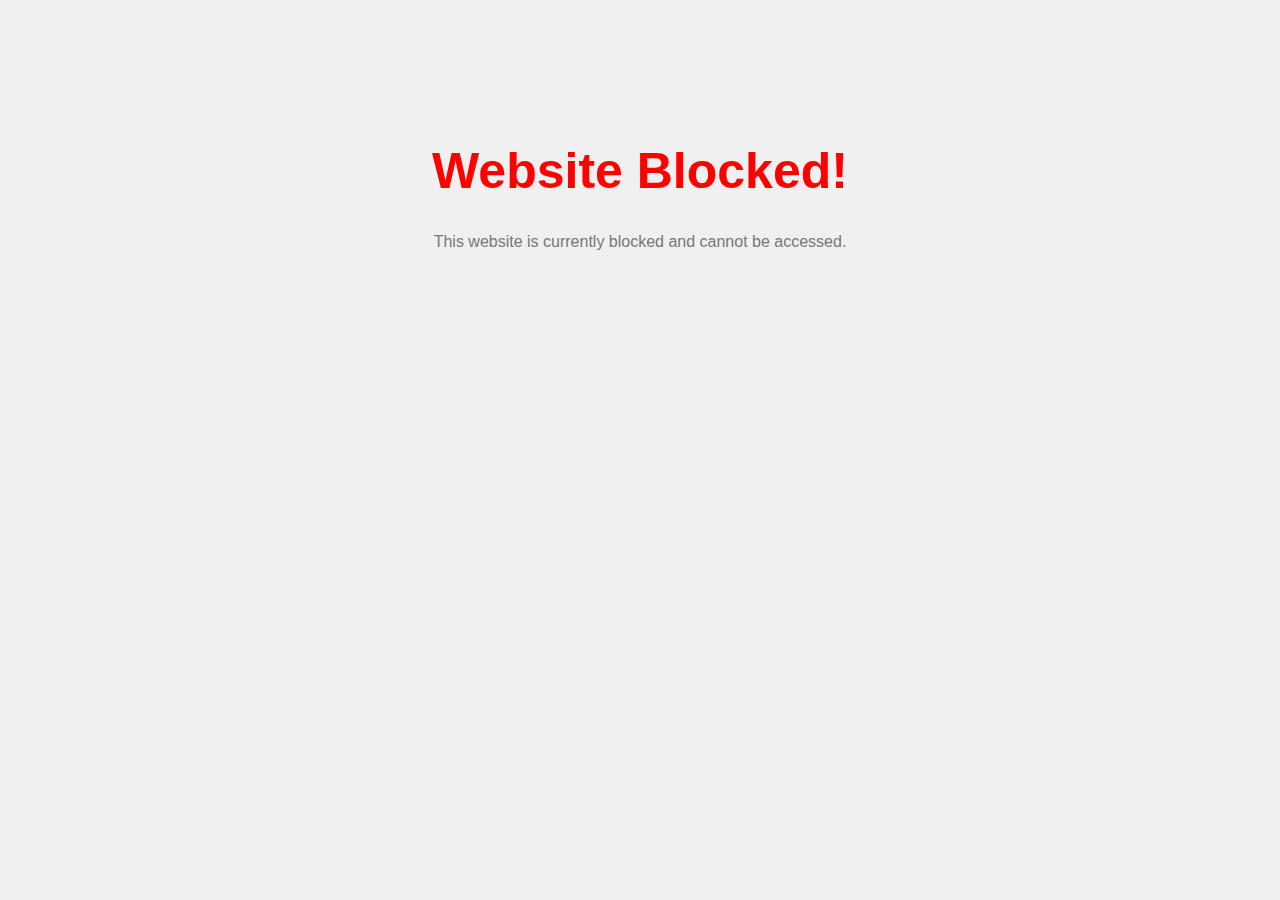
<file: Quotivate/redirect-block-section/index.html>
<!DOCTYPE html>
<html>

<head>
  <meta charset="UTF-8">
  <title>Website Blocked</title>
  <style>
    body {
      font-family: Arial, sans-serif;
      background-color: #f0f0f0;
      text-align: center;
      padding: 100px;
    }

    h1 {
      color: red;
      font-size: 50px;
    }

    p {
      color: #777;
    }
  </style>
</head>

<body>
  <h1>Website Blocked!</h1>
  <p>This website is currently blocked and cannot be accessed.</p>
</body>

</html>
</file>
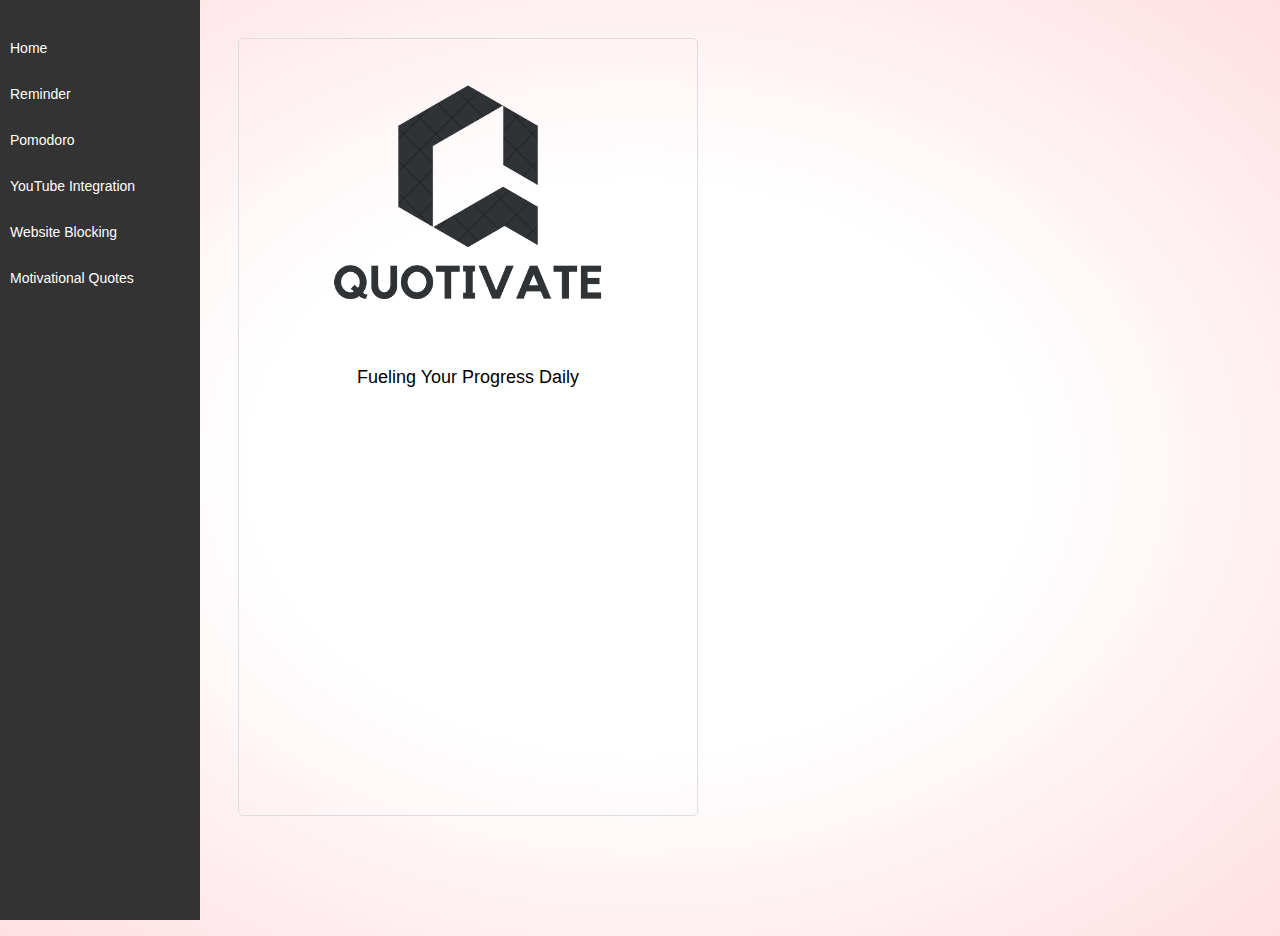
<file: Quotivate/popup/popup.html>
<!DOCTYPE html>
<html>
<head>
  <meta charset="UTF-8">
  <meta http-equiv="X-UA-Compatible" content="IE=edge">
  <meta name="viewport" content="width=device-width, initial-scale=1.0">
  <title>Quotivate: Fueling Your Progress Daily</title>
  <link rel="stylesheet" type="text/css" href="popup.css">

</head>
<body>
  <div class="sidenav">
    <button id="homeNav">Home</button>
    <button id="reminderNav">Reminder</button>
    <button id="pomodoroNav">Pomodoro</button>
    <button id="youtubeNav">YouTube Integration</button>
    <button id="blockSiteNav">Website Blocking</button>
    <button id="quoteNav">Motivational Quotes</button>
  </div>

  <div class="content">

    <div id="homeSection" class="section">
      <img src="../images/Quotivate1.png" alt="Your Image Description" style="display: block; margin: 0 auto; width: 300px; height: 300px;">
      <p>Fueling Your Progress Daily</p>
    </div>


    <!-- Reminder Section -->
    <div id="reminderSection" class="section">
      <h1>Reminders</h1>
      <div class="reminder-form">
        <input type="text" id="reminderInput" placeholder="Enter reminder">
        <input type="date" id="dueDateInput">
        <input type="time" id="dueTimeInput">
        <button id="setReminderButton">Set Reminder</button>
      </div>
      <div id="reminderList" class="reminder-list"></div>
    </div>


    <!-- Customized Pomodoro Section -->
    <div id="pomodoroSection" class="section">
      <div class="container">
        <div class="timer-container">
          <div class="timer">
            <div id="progress" class="progress"></div>
            <div id="time" class="time">00:00</div>
          </div>
        </div>
        <p></p>
        <label for="customTime">Custom Timer Duration (minutes):</label>
        <input type="number" id="customTime" min="1" step="1" placeholder="Enter minutes">
        <div class="btn-pair">
          <button id="start-timer-btn" class="pomodorobuttons">▶</button>
          <span class="spacer1"></span>
          <button id="reset-timer-btn" class="pomodorobuttons">&#x21BA;</button>
        </div>
        <div class="btn-pair">
          <button id="start-customtimer-btn">Set Custom Time</button>
          <span class="spacer2"></span>
          <button id="add-task-btn">Add Task</button>
        </div>
        <div id="task-container"></div>
      </div>
    </div>


    <!-- YouTube Integration Section -->
    <div id="youtubeSection" class="section">
      <h1>YouTube Integration</h1>
      <input type="text" id="youtubeUrlInput" placeholder="Enter YouTube URL" style="width: 95%;">
      <button id="playYoutubeButton">Play YouTube</button>
      <div id="youtubePlayer">
        <iframe id="youtubeIframe" width="100%" height="315" src="" frameborder="0" allowfullscreen></iframe>
      </div>
      
    </div>

    <!-- Website Blocking Section -->
    <div id="blockSiteSection" class="section">
      <h1>Website Blocking</h1>
      &nbsp;
      <p class="title">Enter URL Below</p>
  
      <div class="inputBoxes">
        <form id="formBox">
          <input type="text" id="textbox" size="25"/>
        </form>
        <form id="formBox">
          <input type="text" id="textbox2" size="25"/>
        </form>
        <form id="formBox">
          <input type="text" id="textbox3" size="25"/>
        </form>
        <form id="formBox">
          <input type="text" id="textbox4" size="25"/>
        </form>
        <form id="formBox">
          <input type="text" id="textbox5" size="25"/>
        </form>
      </div>
  
      <div class="websiteblockbutton">
        <button type="submit" id="submitButton" value="Save" onclick="save()">Save</button>
        <button type="submit" id="submitButton2" value="Save" onclick="save()">Save</button>
        <button type="submit" id="clearButton" value="Clear LS" onclick="clear()">Clear</button>
      </div>
  
      <h3 id ="errorMessage"> </h3>
    </div>


    <!-- Motivational Quotes Section -->
    <div id="quoteSection" class="section">
      <h1>Motivational Quotes</h1>
      <div class="quote-container">
        <div id="motivationalQuote" class="quote">Loading...</div>
        <button id="reloadMotivationalQuoteButton" class="reload-button">&#x21BA;</button>
      </div>
    </div>
  </div>

  <script src="popup.js"></script>
</body>
</html>
</file>
<file: Quotivate/popup/popup.css>
/* Style the popup container */
body {
  width: 700px;
  height: 900px;
  padding: 10px;
  font-family: Arial, sans-serif;
  background: radial-gradient(ellipse at center, rgba(255,179,206,0) 0%, rgba(255,180,199,0) 43%, rgba(255,181,189,0.43) 100%);
  background-repeat: no-repeat;
}

/* Style the side navigation menu */
.sidenav {
  width: 200px;
  height: 100%;
  position: fixed;
  top: 0;
  left: 0;
  background-color: #333;
  overflow-x: hidden;
  padding-top: 20px;
}

.sidenav button {
  width: 100%;
  padding: 10px;
  text-align: left;
  border: none;
  background-color: transparent;
  color: white;
  font-size: 14px;
  cursor: pointer;
  transition: background-color 0.3s;
}


/* Style the content area */
.content {
  margin-left: 200px;
  padding: 20px;
}

/* Style each section */
.section {
  margin-bottom: 20px;
  border: 1px solid #ddd;
  padding: 10px;
  border-radius: 5px;
}

/* Style the homeSection */
#homeSection {
  text-align: center; 
  display: flex;
  flex-direction: column;
  justify-content: center;
  align-items: center; 
  height: 84vh; 
}

/* Style the h1 and p elements within homeSection */
#homeSection h1 {
  font-size: 36px;
  margin-bottom: 10px;
}

#homeSection p {
  font-size: 18px;
}


/* Style the input fields and buttons */
input[type="text"],
input[type="number"],
input[type="date"],
input[type="time"],
button {
  display: block;
  margin: 10px 0;
  width: 100%;
  padding: 10px;
  border: 1px solid #ccc;
  border-radius: 5px;
  cursor: pointer;
}

.spacer1 {
  margin-left: 120px;
}

.spacer2 {
  margin-left: 50px;
}

/* Style result and quote display areas */
.result,
.quote {
  margin-top: 10px;
  font-weight: bold;
}

/* Styling for the YouTube Integration Section */
#youtubeSection {
  background-color: #f7f7f7;
  padding: 20px;
  border-radius: 8px;
  box-shadow: 0px 0px 10px rgba(0, 0, 0, 0.2);
  text-align: center;
  margin: 20px auto;
  max-width: 400px;
}

#youtubeSection h1 {
  font-size: 24px;
  margin-bottom: 10px;
  color: #333;
}

#youtubeUrlInput {
  padding: 10px;
  border: 1px solid #ccc;
  border-radius: 4px;
  font-size: 16px;
  width: 100%;
}

#playYoutubeButton {
  background-color: #0078d4;
  color: #fff;
  border: none;
  border-radius: 4px;
  padding: 10px 20px;
  font-size: 16px;
  cursor: pointer;
  transition: background-color 0.2s;
  margin-top: 10px;
}

#playYoutubeButton:hover {
  background-color: #005ea2;
}

#youtubePlayer {
  margin-top: 20px;
}

#youtubeIframe {
  width: 100%;
  max-width: 560px;
  height: 300px;
  border: none;
}


/* Styling for the Motivational Quotes Section */
#quoteSection {
  background-color: #f7f7f7;
  padding: 20px;
  border-radius: 8px;
  box-shadow: 0px 0px 10px rgba(0, 0, 0, 0.2);
  text-align: center;
  margin: 20px auto;
  max-width: 400px;
}

#quoteSection h1 {
  font-size: 24px;
  margin-bottom: 10px;
  color: #333;
}

/* Style the quote container */
.quote-container {
  display: flex;
  flex-direction: column;
  align-items: center;
  text-align: center;
  position: relative;
  padding-bottom: 90px;
}

/* Style the motivational quote text */
#motivationalQuote {
  margin-top: 20px;
  font-size: 20px;
  font-family: "Times New Roman", Times, serif;
  color: #333;
  background-color: #f0f0f0;
  padding: 20px;
  border-radius: 5px;
  box-shadow: 0px 2px 4px rgba(0, 0, 0, 0.1);
  position: relative;
}

/* Style the quotation marks */
#motivationalQuote::before,
#motivationalQuote::after {
  content: "\201C";
  font-size: 24px;
  color: #007acc;
  margin-right: 5px;
}

#motivationalQuote::after {
  content: "\201D";
  margin-left: 5px;
}

/* Style the reload button */
#reloadMotivationalQuoteButton {
  width: 30px;
  height: 30px;
  margin: 10px;
  padding: 0;
  font-size: 20px;
  border: none;
  background-color: #007acc;
  color: #fff;
  border-radius: 50%;
  cursor: pointer;
  transition: background-color 0.3s;
  position: absolute;
  bottom: 0; 
  right: 0; 
}

/* Style the reload button on hover */
#reloadMotivationalQuoteButton:hover {
  background-color: #005f99;
}


/* Styling for the Pomodoro Section */
#pomodoroSection {
  background-color: #f7f7f7;
  padding: 20px;
  border-radius: 8px;
  box-shadow: 0px 0px 10px rgba(0, 0, 0, 0.2);
  text-align: center;
  margin: 20px auto;
  max-width: 400px;
}

#pomodoroSection h1 {
  font-size: 24px;
  margin-bottom: 10px;
  color: #333;
}

.container {
  display: flex;
  flex-direction: column;
  align-items: center;
  gap: 10px;
}

/* Style input fields and buttons within the Pomodoro section */
.container input[type="number"],
.container button {
  padding: 10px;
  border: 1px solid #ccc;
  border-radius: 4px;
  font-size: 16px;
  width: 100%;
}

#start-timer-btn,
#reset-timer-btn,
#start-customtimer-btn,
#add-task-btn {
  background-color: #0078d4;
  color: #fff;
  border: none;
  border-radius: 4px;
  padding: 10px 20px;
  font-size: 16px;
  cursor: pointer;
  transition: background-color 0.2s;
}

#start-timer-btn:hover,
#reset-timer-btn:hover,
#start-customtimer-btn:hover,
#add-task-btn:hover {
  background-color: #005ea2;
}

/* Style the task container */
#task-container {
  margin-top: 20px;
}

/* Style the circular timer */
.timer-container {
  text-align: center;
  display: flex;
  align-items: center;
  justify-content: center;
  height: 100%;
}

.timer {
  width: 200px;
  height: 200px;
  position: relative;
  border-radius: 50%;
  border: 10px solid #007acc;
}

/* Style the progress bar */
.progress {
  width: 100%;
  height: 100%;
  position: absolute;
  border-radius: 50%;
  clip: rect(0px, 100px, 200px, 0px);
}

/* Style the timer text */
.time {
  font-size: 38px;
  line-height: 200px;
  text-align: center;
  position: absolute;
  width: 100%;
  height: 100%;
  top: 0;
  left: 0;
}

#time {
  text-align: center;
  font-size: 38px; 
}

/* Style for the button pairs */
.btn-pair {
  text-align: center;
  display: flex; 
  justify-content: space-between; 
}

/* Style for the Pomodoro buttons */
.pomodoro-button button {
  display: inline-block; 
  margin: 5px;
}

/* Style the circular emoji buttons with the class "pomodorobuttons" */
.pomodorobuttons {
  width: 32px; 
  height: 32px;
  font-size: 20px;
  border-radius: 50%; 
  display: flex;
  align-items: center;
  justify-content: center;
  cursor: pointer;
  transition: background-color 0.2s;
  background-color: #0078d4; 
  color: #fff; 
  border: none; 
  margin: 5px; 
}

/* Add hover effect to emoji buttons */
.pomodorobuttons:hover {
  background-color: #005ea2;
}


/* Styling for the Reminder Section */
#reminderSection {
  background-color: #f7f7f7;
  padding: 20px;
  border-radius: 8px;
  box-shadow: 0px 0px 10px rgba(0, 0, 0, 0.2);
  text-align: center;
  margin: 20px auto;
  max-width: 400px;
}

#reminderSection h1 {
  font-size: 24px;
  margin-bottom: 10px;
  color: #333;
}

.reminder-form {
  display: flex;
  flex-direction: column;
  align-items: center;
  gap: 10px;
}

.reminder-form input[type="text"],
.reminder-form input[type="date"],
.reminder-form input[type="time"] {
  padding: 10px;
  border: 1px solid #ccc;
  border-radius: 4px;
  font-size: 16px;
  width: 100%;
}

#setReminderButton {
  background-color: #0078d4;
  color: #fff;
  border: none;
  border-radius: 4px;
  padding: 10px 20px;
  font-size: 16px;
  cursor: pointer;
  transition: background-color 0.2s;
}

#setReminderButton:hover {
  background-color: #005ea2;
}

.reminder-list {
  margin-top: 20px;
}

.reminder-item {
  background-color: #fff;
  border: 1px solid #ccc;
  border-radius: 4px;
  padding: 10px;
  margin-bottom: 10px;
  display: flex;
  justify-content: space-between;
  align-items: center;
}

.reminder-item span {
  flex: 1;
  font-size: 16px;
}

.edit-reminder,
.delete-reminder {
  background-color: #0078d4;
  color: #fff;
  border: none;
  border-radius: 4px;
  padding: 5px 10px;
  margin-left: 10px;
  cursor: pointer;
  font-size: 14px;
}


/* Styling for Reminder Items */
.reminder-item {
  background-color: #f0f0f0;
  border: 1px solid #ccc;
  border-radius: 4px;
  padding: 10px;
  margin: 10px 0;
  display: flex;
  justify-content: space-between;
  align-items: center;
}

.task-container {
  flex: 1;
}

.buttons-container {
  display: flex;
  gap: 5px;
}

/* Style the Edit and Delete buttons as circular buttons */
.edit-reminder,
.delete-reminder {
  background-color: #0078d4;
  color: #fff;
  border: none;
  border-radius: 50%; 
  padding: 8px; 
  width: 32px; 
  height: 32px; 
  font-size: 16px;
  cursor: pointer;
  display: flex;
  align-items: center;
  justify-content: center;
}

/* Add hover effect to buttons */
.edit-reminder:hover,
.delete-reminder:hover {
  background-color: #005ea2;
}


/* Style the Website Blocking Section */
#blockSiteSection {
  background-color: #f7f7f7;
  padding: 20px;
  border-radius: 8px;
  box-shadow: 0px 0px 10px rgba(0, 0, 0, 0.2);
  text-align: center;
  margin: 20px auto;
  max-width: 400px;
}

#blockSiteSection h1 {
  font-size: 24px;
  margin-bottom: 10px;
  color: #333;
}

#blockSiteInput {
  padding: 10px;
  border: 1px solid #ccc;
  border-radius: 4px;
  font-size: 16px;
  width: 100%;
}

#blockSiteButton {
  background-color: #0078d4;
  color: #fff;
  border: none;
  border-radius: 4px;
  padding: 10px 20px;
  font-size: 16px;
  cursor: pointer;
  transition: background-color 0.2s;
  margin-top: 10px;
}

#blockSiteButton:hover {
  background-color: #005ea2;
}

/* Style the blocked sites list */
#blockedSitesList {
  margin-top: 20px;
  text-align: left;
}

.blocked-site {
  background-color: #fff;
  border: 1px solid #ccc;
  border-radius: 4px;
  padding: 10px;
  margin: 10px 0;
  display: flex;
  justify-content: space-between;
  align-items: center;
}

.blocked-site span {
  flex: 1;
  font-size: 16px;
}

.unblock-site-button {
  background-color: #ff4500;
  color: #fff;
  border: none;
  border-radius: 4px;
  padding: 5px 10px;
  margin-left: 10px;
  cursor: pointer;
  font-size: 14px;
}

.unblock-site-button:hover {
  background-color: #ff2d00;
}


.title {
  display: flex;
  justify-content: center;
  align-items: center;
  font-size: x-small;
}

#errorMessage {
  display: flex;
  align-items: center;
  justify-content: center;
}

.inputBoxes {
  height: auto;
  width: auto;
  padding-left: 3rem;
  padding-right: 3rem;
  margin: auto;
  
  font-family: 'librebaskerville-regular', serif !important;
}

.currentURL {
  height: 30px;
  width: 300px;
  display: flex;
  justify-content: center;
  align-items: center;
  overflow-x: hidden !important;
  border: 5px solid #2B4865;
  font-family: 'open-sans-bold', sans-serif;
}

.websiteblockbutton {
  text-align: center;
  display: flex; 
  justify-content: space-between;
}


#submitButton {
  background-color: #0078d4;
  color: #fff;
  border: none;
  border-radius: 4px;
  padding: 10px 20px;
  font-size: 16px;
  cursor: pointer;
  transition: background-color 0.2s;
}

#clearButton {
  background-color: #0078d4;
  color: #fff;
  border: none;
  border-radius: 4px;
  padding: 10px 20px;
  font-size: 16px;
  cursor: pointer;
  transition: background-color 0.2s;
}

#errorMessage {
  color:red;
  font-size: 20px;
  text-transform: uppercase;
  margin: 2px;

}

#submitButton2 {
  visibility: hidden;
  margin: 0px !important;
}
</file>
